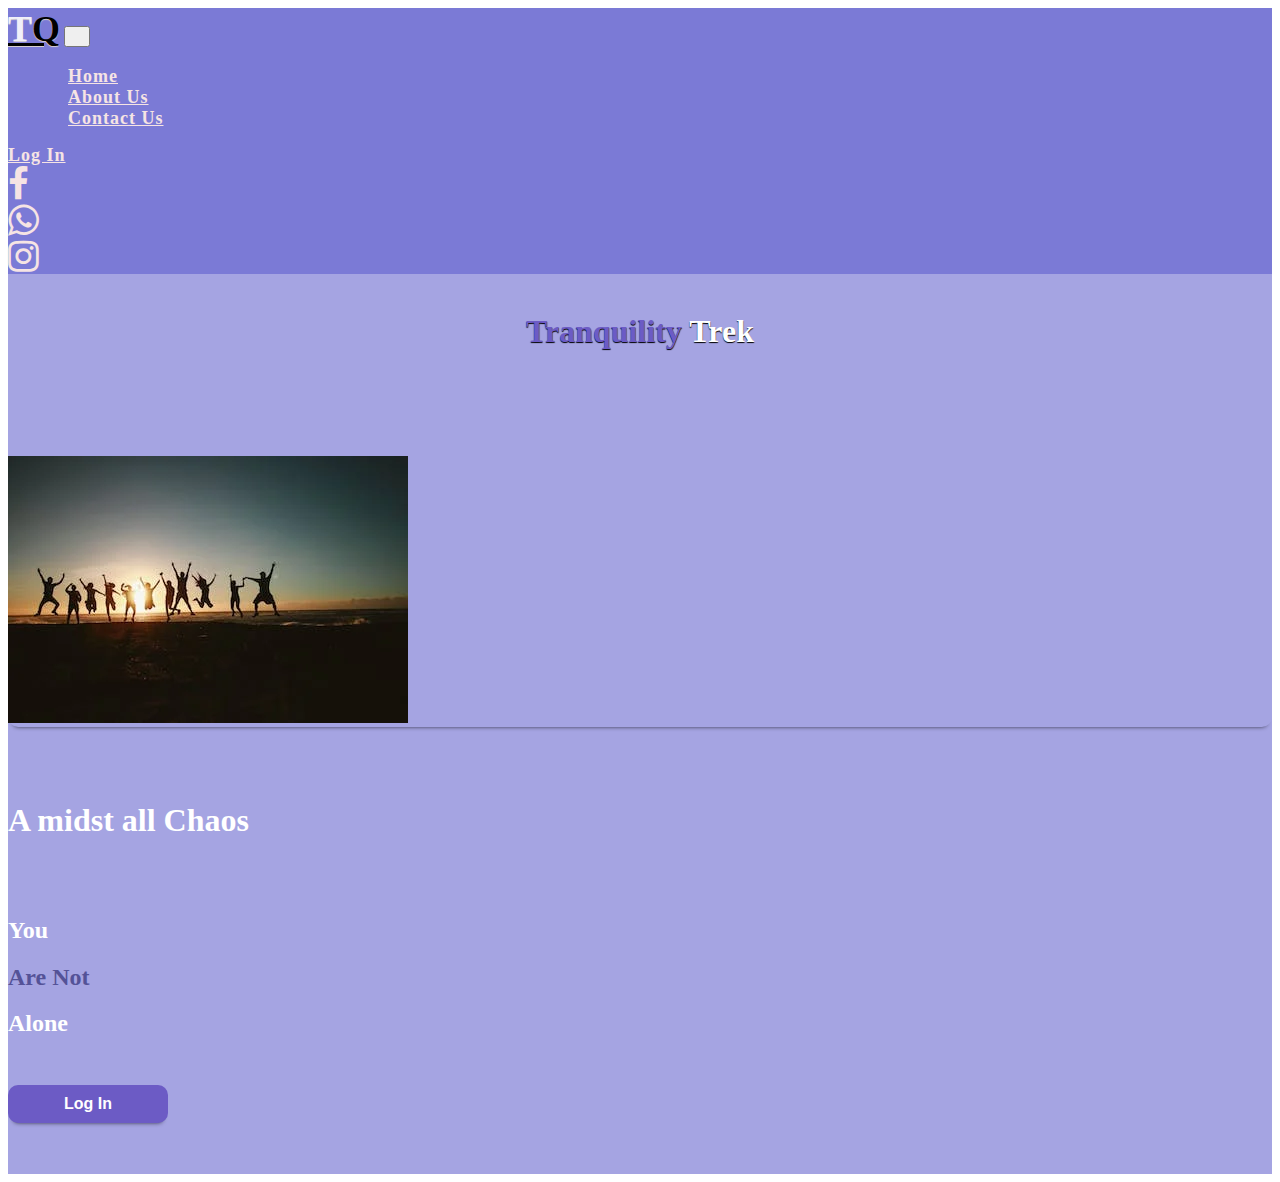
<file: index.html>
<!DOCTYPE html>
<html lang="en">
<head>
    <meta charset="UTF-8">
    <meta name="viewport" content="width=device-width, initial-scale=1.0">
    <title>Tranquility Trek</title>
    <link rel="stylesheet" href="https://cdnjs.cloudflare.com/ajax/libs/font-awesome/4.7.0/css/font-awesome.min.css">
    <link rel="stylesheet" href="style.css">


    <!-- Bootstrap Link -->
    <link href="https://cdn.jsdelivr.net/npm/bootstrap@5.0.2/dist/css/bootstrap.min.css" rel="stylesheet" integrity="sha384-EVSTQN3/azprG1Anm3QDgpJLIm9Nao0Yz1ztcQTwFspd3yD65VohhpuuCOmLASjC" crossorigin="anonymous">
    <!-- Bootstrap Link -->


</head>
<body>

    <nav class="navbar navbar-expand-lg" id="navbar">
        <div class="container">
          <a class="navbar-brand" href="index.html" id="logo"><span>T</span>Q</a>
          <button class="navbar-toggler" type="button" data-bs-toggle="collapse" data-bs-target="#mynavbar">
            <span><i class="fa-solid fa-bars"></i></span>
          </button>
          <div class="collapse navbar-collapse" id="mynavbar">
            <ul class="navbar-nav me-auto">
              <li class="nav-item">
                <a class="nav-link active" href="index.html">Home</a>
              </li>
              <li class="nav-item">
                <a class="nav-link" href="#about">About Us</a>
              </li>
              <li class="nav-item">
                <a class="nav-link" href="#contct us">Contact Us</a>
              </li>
             
            </ul>
            <form class="d-flex">
            <li class="nav-item">
                <a class="nav-link" href="logIn.html">Log In</a>
              </li>
             <li class="nav-item">
                <a class="nav-link" href="#FB PAGE"><i class="fa fa-facebook fa-2x" aria-hidden="true"></i></a>
              </li>
              <li class="nav-item">
                <a class="nav-link" href="#app"><i class="fa fa-whatsapp fa-2x" aria-hidden="true"></i>
</a>
              </li>
              <li class="nav-item">
                <a class="nav-link" href="#app"><i class="fa fa-instagram fa-2x" aria-hidden="true"></i></i>
</a>
              </li>



              <!-- <input class="form-control me-2" type="text" placeholder="Search">
              <button class="btn btn-primary" type="button">Search</button> -->
            </form>
          </div>
        </div>
      </nav>
<!--Section2-->
      <section class="book" id="book">
      <div class="container">

        <div class="main-text">
          <br>
          <h1 id="log"><span>Tranquility</span> Trek</h1><br>
        </div>
        
        <div class="row">
          <br><br>

          <div class="col-md-6 py-3 py-md-0">
            <div class="card">
              <img src="./images/pp.webp" alt="">
            </div>
          </div>

          <div class="col-md-6 py-3 py-md-0">
            <form action="#">

            <br><br><br>
            <h1 id>A midst  all Chaos</h1>
            <br><br>
            <h2 id="you">You</h2>
            <h2 id="are">Are Not </h2>
            <h2 id="alone">Alone</h2>
              <br>

              <a class="nav-link active" href="logIn.html"><input type="submit" value="Log In" class="submit" required></a>

            </form>
          </div>

        </div>
      </div>
    </section>
    <!--end-->





    
</body>
</html>
</file>
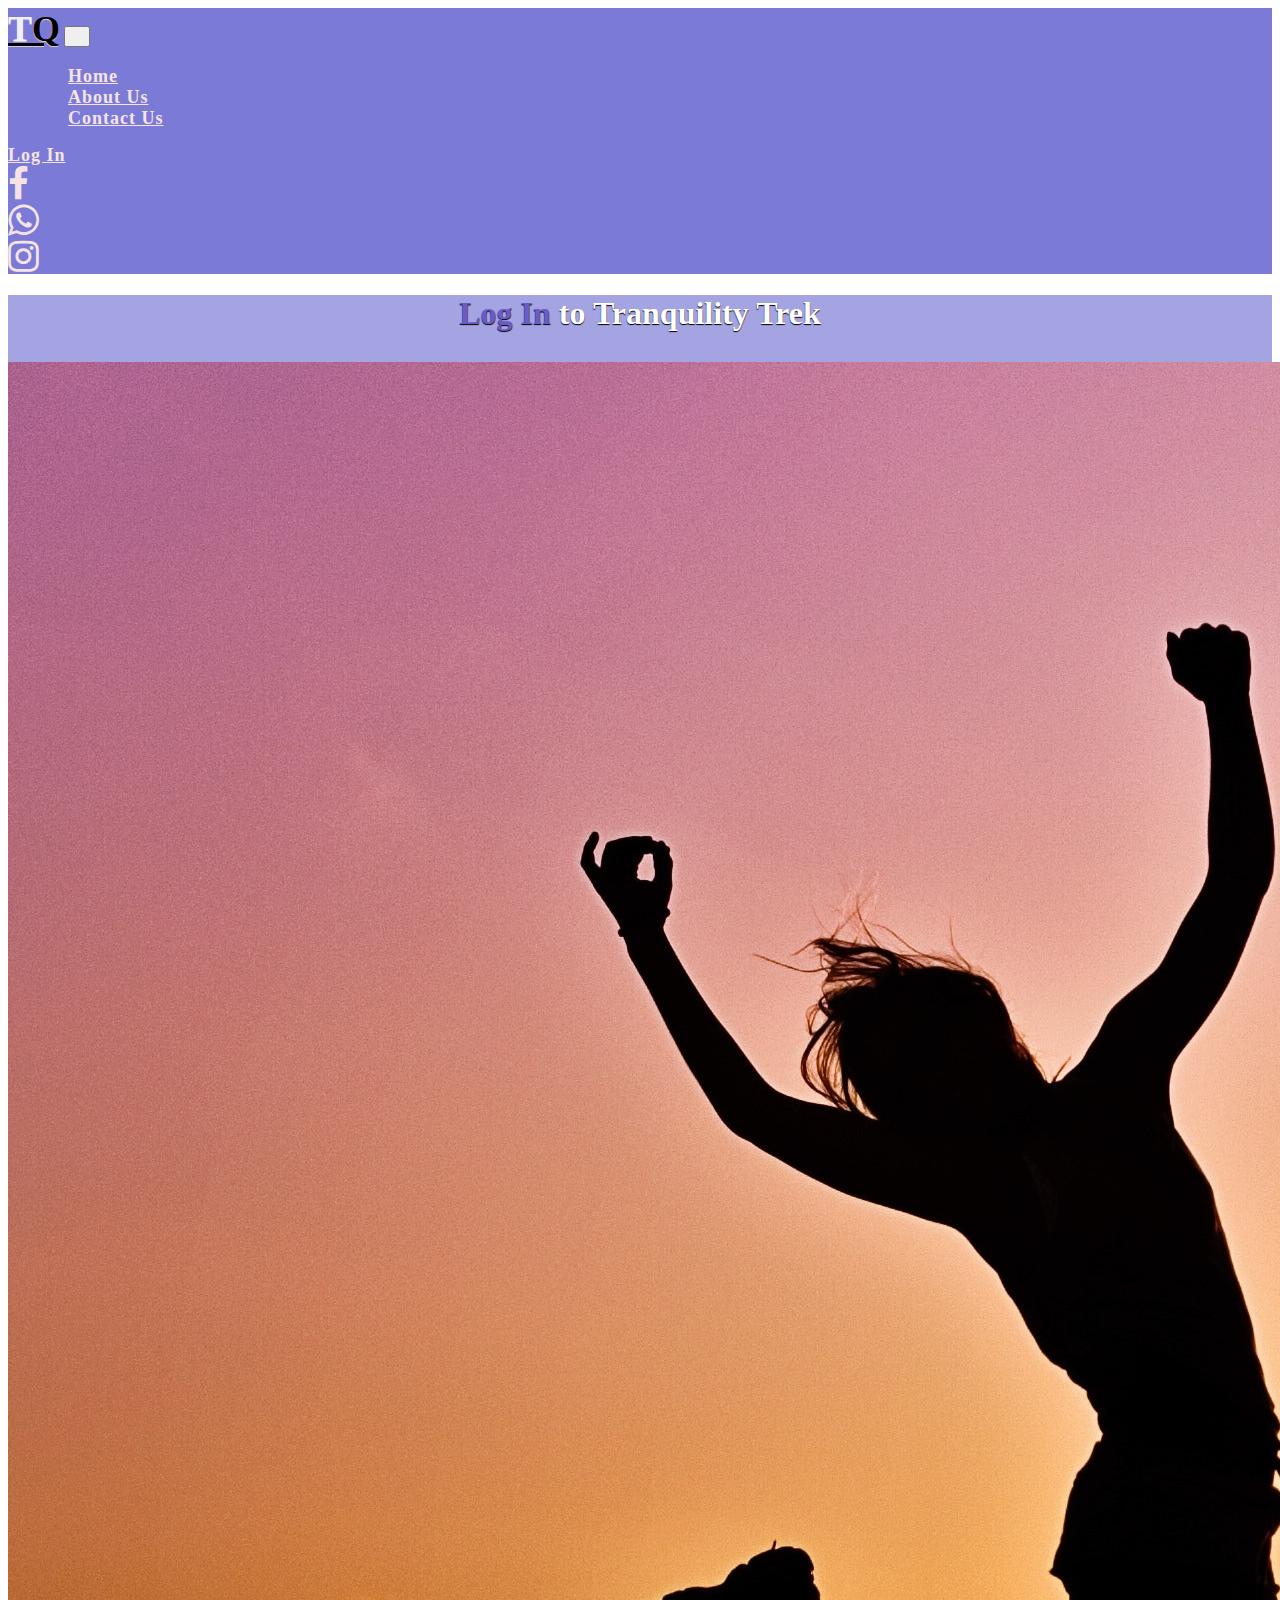
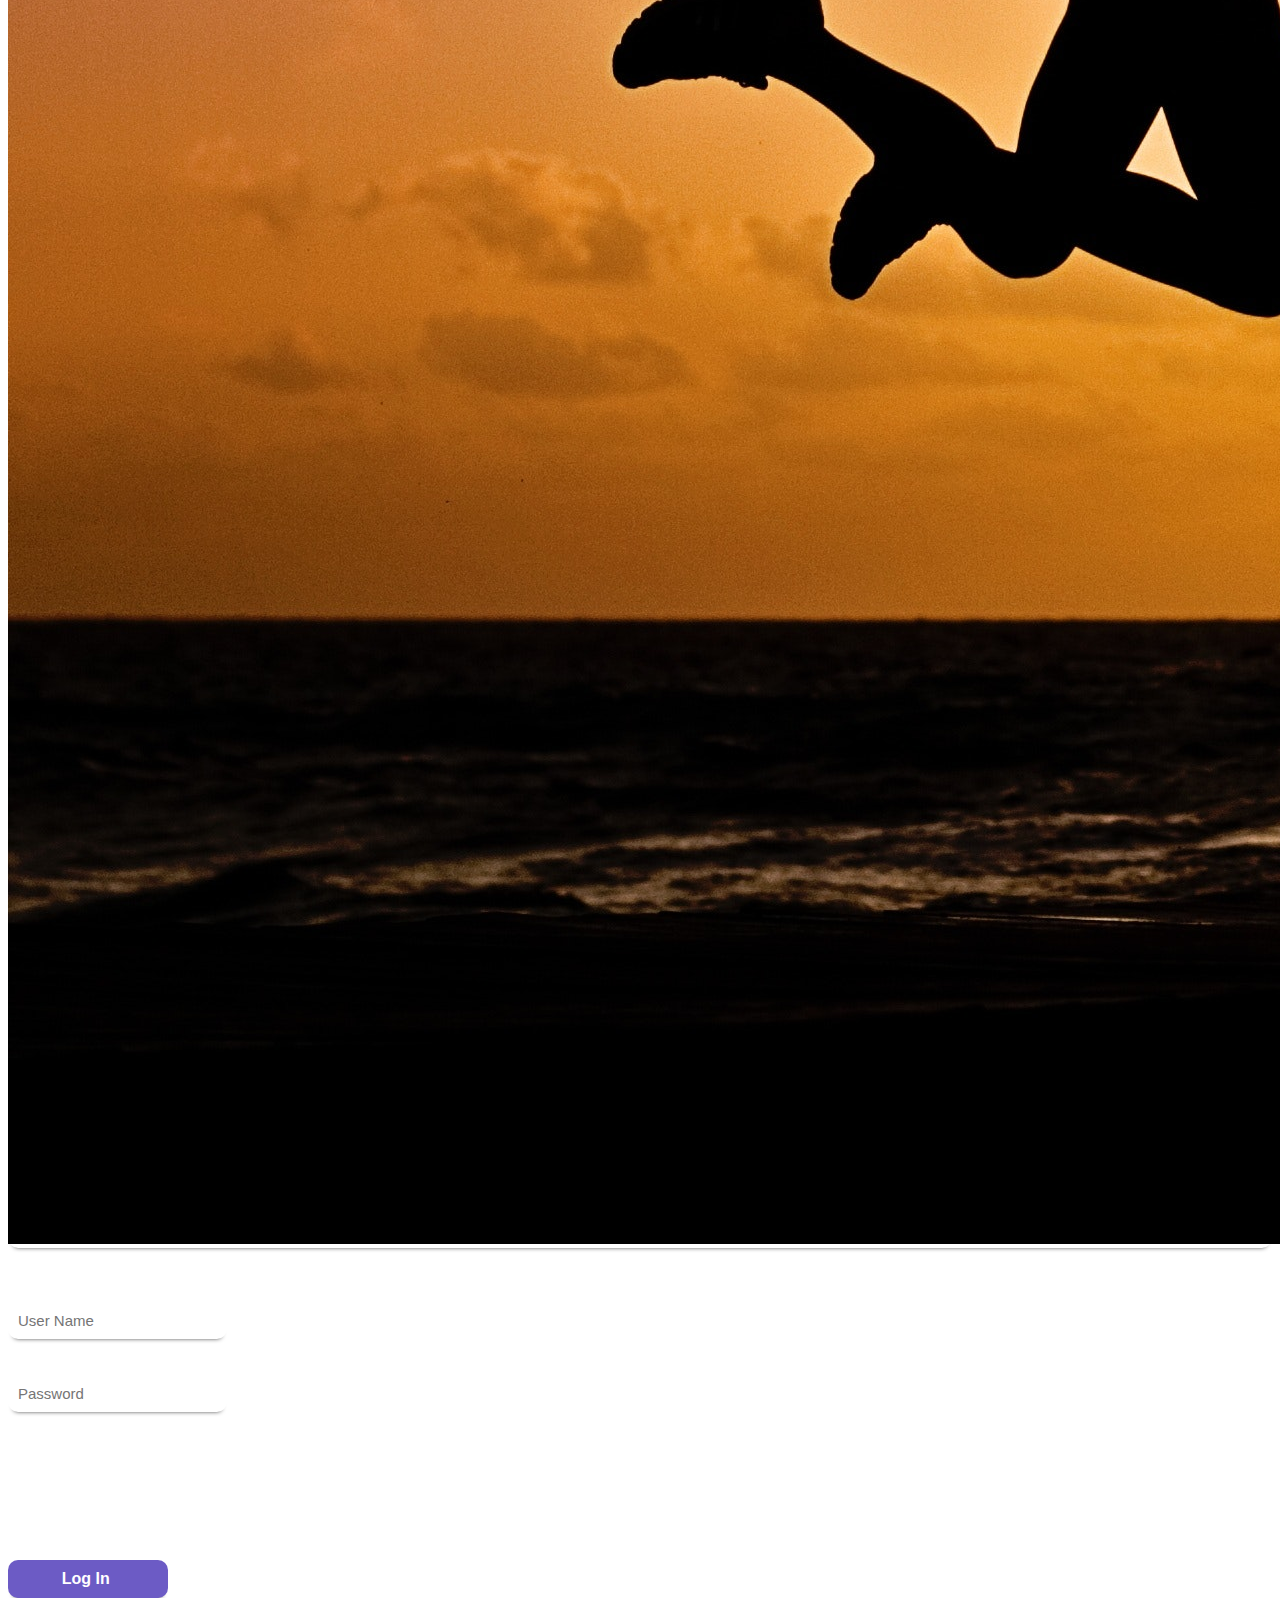
<file: logIn.html>
<!DOCTYPE html>
<html lang="en">
<head>
    <meta charset="UTF-8">
    <meta name="viewport" content="width=device-width, initial-scale=1.0">
    <title>Tranquility Trek</title>
    <link rel="stylesheet" href="https://cdnjs.cloudflare.com/ajax/libs/font-awesome/4.7.0/css/font-awesome.min.css">
    <link rel="stylesheet" href="style.css">


    <!-- Bootstrap Link -->
    <link href="https://cdn.jsdelivr.net/npm/bootstrap@5.0.2/dist/css/bootstrap.min.css" rel="stylesheet" integrity="sha384-EVSTQN3/azprG1Anm3QDgpJLIm9Nao0Yz1ztcQTwFspd3yD65VohhpuuCOmLASjC" crossorigin="anonymous">
    <!-- Bootstrap Link -->


</head>
<body>

    <nav class="navbar navbar-expand-lg" id="navbar">
        <div class="container">
          <a class="navbar-brand" href="index.html" id="logo"><span>T</span>Q</a>
          <button class="navbar-toggler" type="button" data-bs-toggle="collapse" data-bs-target="#mynavbar">
            <span><i class="fa-solid fa-bars"></i></span>
          </button>
          <div class="collapse navbar-collapse" id="mynavbar">
            <ul class="navbar-nav me-auto">
              <li class="nav-item">
                <a class="nav-link active" href="index.html">Home</a>
              </li>
              <li class="nav-item">
                <a class="nav-link" href="#about">About Us</a>
              </li>
              <li class="nav-item">
                <a class="nav-link" href="#contct us">Contact Us</a>
              </li>
             
            </ul>
            <form class="d-flex">
            <li class="nav-item">
                <a class="nav-link" href="#logIn">Log In</a>
              </li>
             <li class="nav-item">
                <a class="nav-link" href="#FB PAGE"><i class="fa fa-facebook fa-2x" aria-hidden="true"></i></a>
              </li>
              <li class="nav-item">
                <a class="nav-link" href="#app"><i class="fa fa-whatsapp fa-2x" aria-hidden="true"></i>
</a>
              </li>
              <li class="nav-item">
                <a class="nav-link" href="#app"><i class="fa fa-instagram fa-2x" aria-hidden="true"></i></i>
</a>
              </li>



              <!-- <input class="form-control me-2" type="text" placeholder="Search">
              <button class="btn btn-primary" type="button">Search</button> -->
            </form>
          </div>
        </div>
      </nav>
<!--Section2-->
      <section class="book" id="book">
      <div class="container">

        <div class="main-text">
          <h1><span>Log In</span> to Tranquility Trek</h1>
        </div>
        
        <div class="row">

          <div class="col-md-6 py-3 py-md-0">
            <div class="card">
              <img src="./images/jump.jpg" alt="">
            </div>
          </div>

          <div class="col-md-6 py-3 py-md-0">
            <form action="#">

            <br><br><br>
              <input type="text" class="form-control" placeholder="User Name" required><br>
              <br><br>
              <input type="text" class="form-control" placeholder="Password" required><br>
              <p>Forgot password? Recover password</p>
              <p>Don’t have an account? Sign Up</p>
              <!-- <input type="date" class="form-control" placeholder="Arrivals" required><br>
              <input type="date" class="form-control" placeholder="Leaving" required><br>
              <textarea class="form-control" rows="5" name="text" placeholder="Enter Your Name and comments"></textarea> -->
              <br><br><br>
              <input type="submit" value="Log In " class="submit" required>


            </form>
          </div>

        </div>
      </div>
    </section>
    <!--end-->





    
</body>
</html>
</file>
<file: style.css>
/* Navbar Start */
#navbar{
    background: #7B7AD6;
    color: white;
}
#logo{
    font-size: 36px;
    font-weight: 550;
    color: black;
    text-shadow: 0px 1px 1px rgb(215, 208, 208);
    margin-bottom: 5px;
}
#logo span{
    color: #f1f0f9;
}
.navbar-toggler span{
    color: #6c5bc5;
}
.navbar-nav{
    margin-left: 20px;
}
.nav-item .nav-link{
    font-size: 18px;
    font-weight: 550;
    color: rgb(246, 228, 228);
    letter-spacing: 1px;
    border-radius: 3px;
    transition: 0.5s ease;
}
.nav-item .nav-link:hover{
    background: #6c5bc5;
    color: white;
}
#navbar form button{
    background: #6c5bc5;
    color: white;
    border: none;
}
#book{
    background-color: #A5A4E2;
    height: 100vh;
    color: white;
}
#log{
    text-align: center;
}
li{
        list-style-type: none;
}
#are{
    color: #545297;
}
#alone{
    color: white;
}
/* Navbar End */

/*section2*/

.main-text h1{
    text-align: center;
    text-shadow: 0px 1px 1px black;
    font-weight: 600;
}
.main-text h1 span{
    color: #6c5bc5;
}
.book .card{
    border-radius: 10px;
    box-shadow: 0px 5px 5px -6px black;
}
.book .row{
    margin-top: 30px;
}
.book form input{
    padding: 10px;
    color: black;
    border: none;
    outline: none;
    font-size: 15px;
    border-radius: 10px;
    box-shadow: 0px 5px 5px -6px black;
}
.book form textarea{
    border: none;
    border-radius: 10px;
    resize: none;
    box-shadow: 0px 5px 5px -6px black;
    height: 200px;
}
.book .submit{
    width: 160px;
    font-size: 16px;
    font-weight: 550;
    background: #6c5bc5;
    color: white;
    margin-top: 10px;
    transition: 0.5s;
}
.book .submit:hover{
    width: 170px;
}


/*section2*/
</file>
